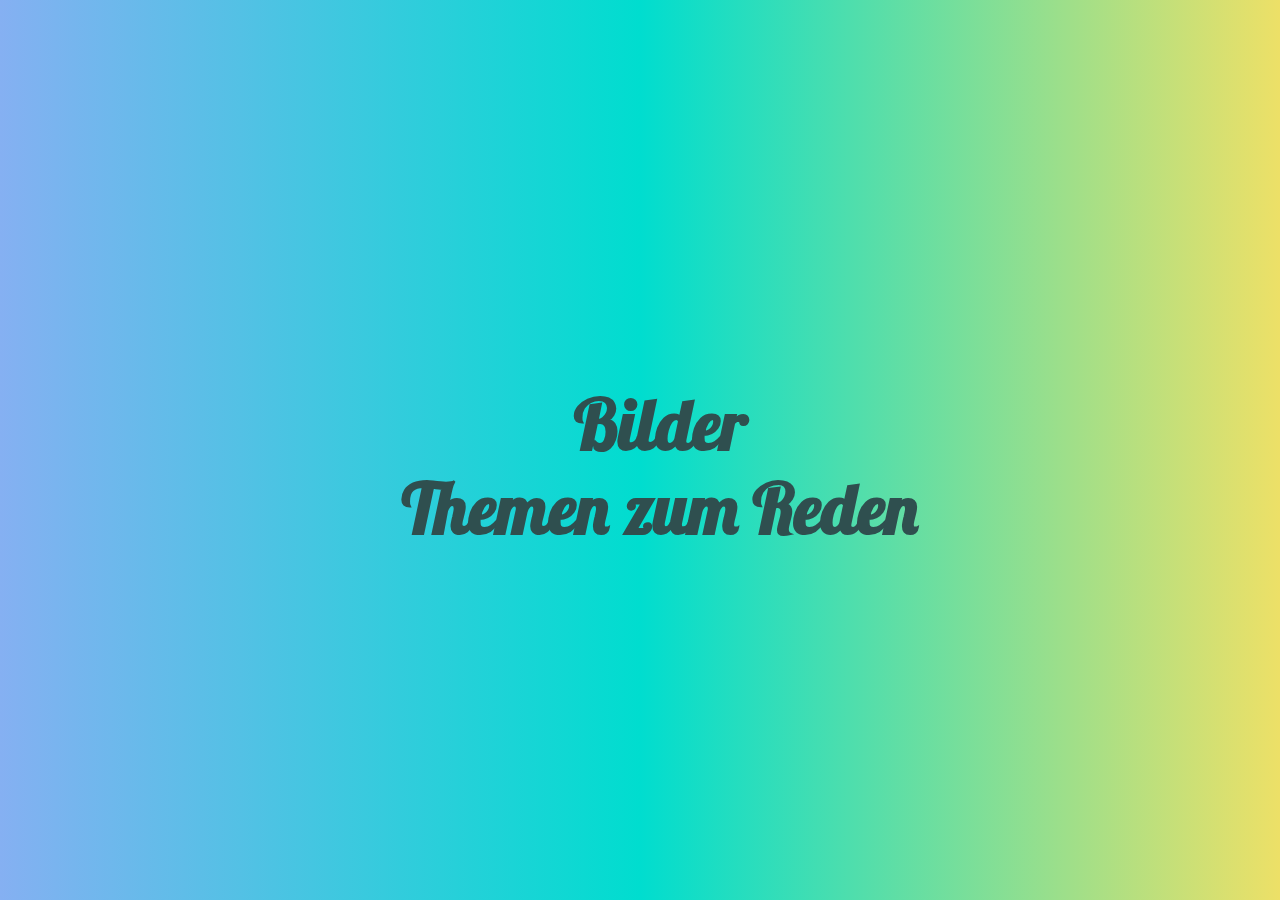
<file: index.html>
<!DOCTYPE html>
<html lang="en">
<head>
    <meta charset="UTF-8">
    <meta http-equiv="X-UA-Compatible" content="IE=edge">
    <meta name="viewport" content="width=device-width, initial-scale=1.0">
    <link rel="preconnect" href="https://fonts.googleapis.com">
    <link rel="preconnect" href="https://fonts.gstatic.com" crossorigin>
    <link href="https://fonts.googleapis.com/css2?family=Lobster&display=swap" rel="stylesheet">
    <link rel="stylesheet" href="./index.css"/>
    <title>Document</title>
</head>
<body>
    <ul class="list">
        <li class="item"><a href="./galleria.html" class="link">Bilder</a></li>
        <li class="item"><a href="./fragen.html" class="link">Themen zum Reden</a></li>
    </ul>
</body>
</html>
</file>
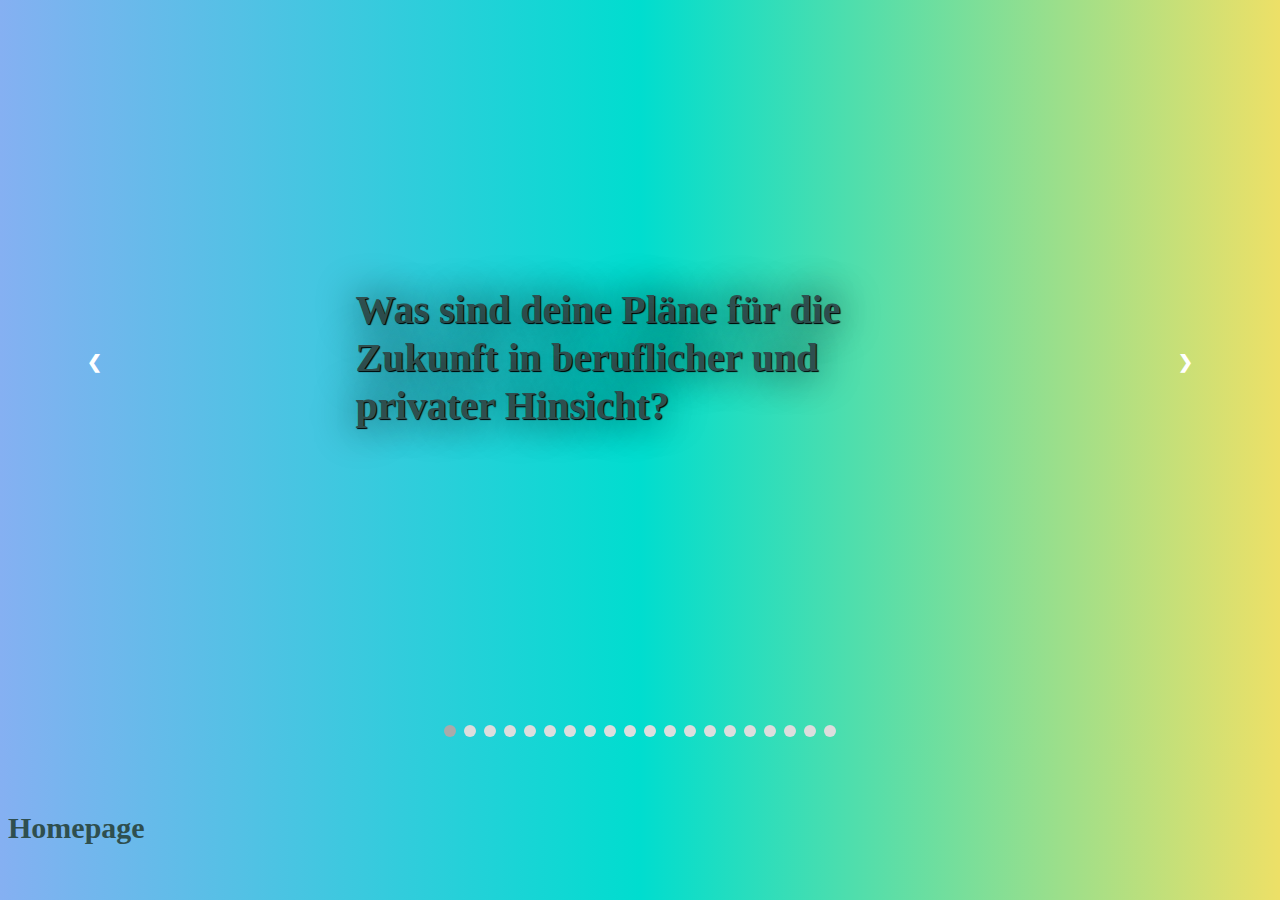
<file: fragen.html>
<!DOCTYPE html>
<html lang="en">
<head>
    <meta charset="UTF-8">
    <meta http-equiv="X-UA-Compatible" content="IE=edge">
    <meta name="viewport" content="width=device-width, initial-scale=1.0">
    <link rel="stylesheet" href="./fragen.css">
    <title>Document</title>
</head>
<body>
    <div class="slider">
        <div class="item">
            <div class="slideText">Was sind deine Pläne für die Zukunft in beruflicher und privater Hinsicht?</div>
        </div>
    
        <div class="item">
            <div class="slideText">Was steht noch auf deiner Bucket List?</div>
        </div>
    
        <div class="item">
            <div class="slideText">Wo willst du mal wohnen? Wie stellst du dir dein zukünftiges Zuhause vor?</div>
        </div>

        <div class="item">
            <div class="slideText">Was würdest du machen, wenn du eine Million Euro im Lotto gewinnen würdest?</div>
        </div>

        <div class="item">
            <div class="slideText">Glaubst du an Liebe auf den ersten Blick?(ja oder nein und warum?)</div>
        </div>

        <div class="item">
            <div class="slideText">Was ist das Dümmste, was du jemals getan hast?</div>
        </div>

        <div class="item">
            <div class="slideText">Ohne welches Essen könntest du nicht leben?(warum?)</div>
        </div>

        <div class="item">
            <div class="slideText">Welches Essen würdest du niemals essen, nicht einmal für 1 Million Euro?(warum?)</div>
        </div>

        <div class="item">
            <div class="slideText">Was ist für dich die beste Art sich zu entspannen?</div>
        </div>

        <div class="item">
            <div class="slideText">Sparst du lieber Geld oder gibst es eher schnell aus?</div>
        </div>

        <div class="item">
            <div class="slideText">Für welche Hobbys gibst du gerne Geld aus?</div>
        </div>

        <div class="item">
            <div class="slideText">Hund oder Katze?(warum?)</div>
        </div>

        <div class="item">
            <div class="slideText">Berge oder Strand?(warum?)</div>
        </div>

        <div class="item">
            <div class="slideText">Schlechterer Film, den du jemals gesehen hast?(warum?)</div>
        </div>

        <div class="item">
            <div class="slideText">Wenn du alles tun könntest, was du wolltest, was würdest du tun?(warum?)</div>
        </div>

        <div class="item">
            <div class="slideText">Wie feiert deine Familie Weihnachten/Silverster/Geburtstage?</div>
        </div>

        <div class="item">
            <div class="slideText">Welcher Beruf wäre gar nichts für dich?(warum?)</div>
        </div>

        <div class="item">
            <div class="slideText">Was machst du am liebsten in deiner Freizeit</div>
        </div>

        <div class="item">
            <div class="slideText">Was liest du gerade?</div>
        </div>

        <div class="item">
            <div class="slideText">Was für Musik hörst du?</div>
        </div>
    
        <a class="prev" onclick="minusSlide()">&#10094;</a>
        <a class="next" onclick="plusSlide()">&#10095;</a>
    </div>
    
    <div class="slider-dots">
        <span class="slider-dots_item" onclick="currentSlide(1)"></span> 
        <span class="slider-dots_item" onclick="currentSlide(2)"></span> 
        <span class="slider-dots_item" onclick="currentSlide(3)"></span> 
        <span class="slider-dots_item" onclick="currentSlide(4)"></span> 
        <span class="slider-dots_item" onclick="currentSlide(5)"></span> 
        <span class="slider-dots_item" onclick="currentSlide(6)"></span> 
        <span class="slider-dots_item" onclick="currentSlide(7)"></span> 
        <span class="slider-dots_item" onclick="currentSlide(8)"></span> 
        <span class="slider-dots_item" onclick="currentSlide(9)"></span> 
        <span class="slider-dots_item" onclick="currentSlide(10)"></span> 
        <span class="slider-dots_item" onclick="currentSlide(11)"></span> 
        <span class="slider-dots_item" onclick="currentSlide(12)"></span> 
        <span class="slider-dots_item" onclick="currentSlide(13)"></span> 
        <span class="slider-dots_item" onclick="currentSlide(14)"></span> 
        <span class="slider-dots_item" onclick="currentSlide(15)"></span> 
        <span class="slider-dots_item" onclick="currentSlide(16)"></span> 
        <span class="slider-dots_item" onclick="currentSlide(17)"></span> 
        <span class="slider-dots_item" onclick="currentSlide(18)"></span> 
        <span class="slider-dots_item" onclick="currentSlide(19)"></span> 
        <span class="slider-dots_item" onclick="currentSlide(20)"></span> 
    </div>
    <a href="./index.html">Homepage</a>
    <script src="./fragen.js"></script>
</body>
</html>
</file>
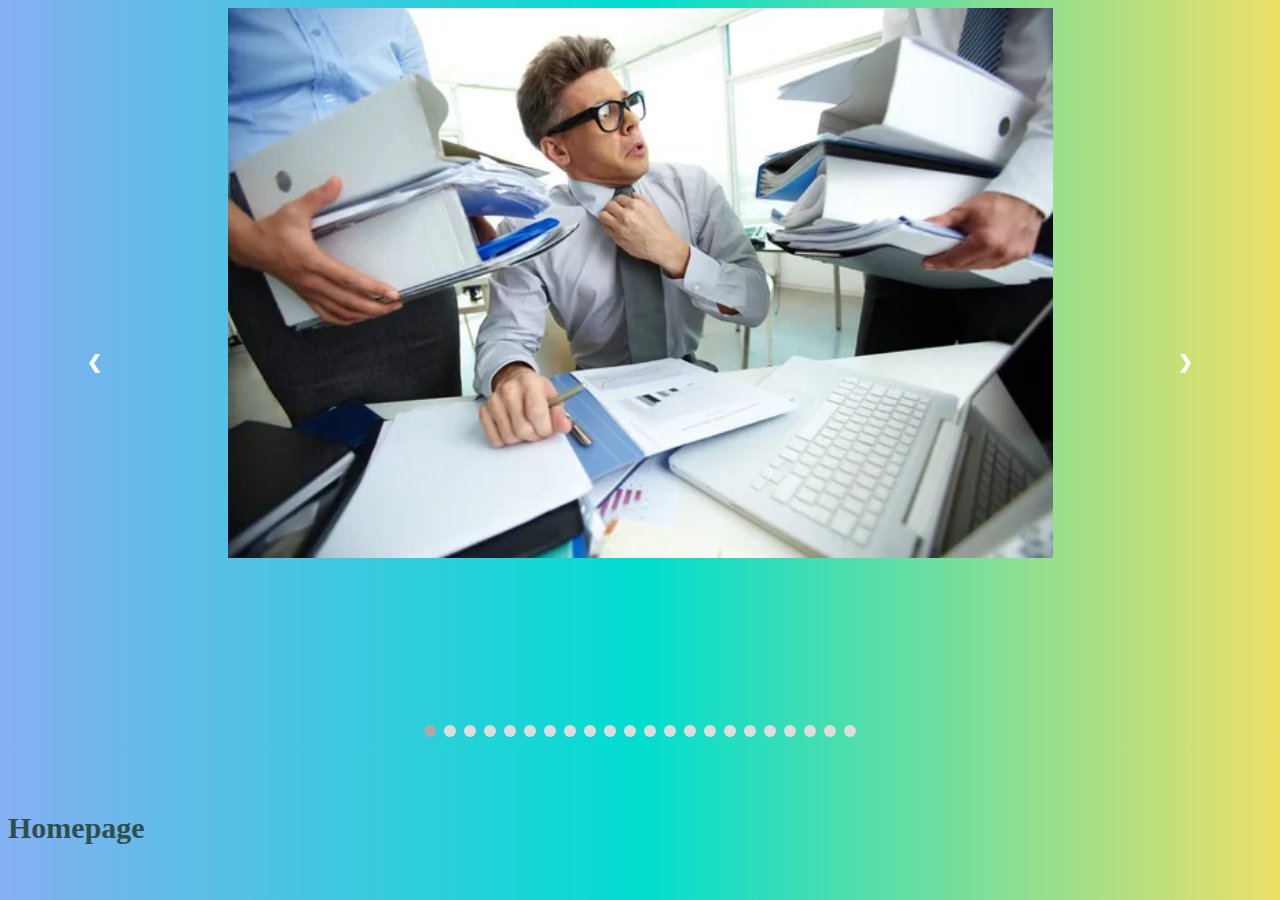
<file: galleria.html>
<!DOCTYPE html>
<html lang="en">
<head>
    <meta charset="UTF-8">
    <meta http-equiv="X-UA-Compatible" content="IE=edge">
    <meta name="viewport" content="width=device-width, initial-scale=1.0">
    <link rel="stylesheet" href="./fragen.css"/>
    <title>Document</title>
</head>
<body>
    <div class="slider">
        <div class="item">
            <img src="./images/arbeit.jpg" alt="Первый слайд">
        </div>
    
        <div class="item">
            <img src="./images/fallen.jpg" alt="Третий слайд">
        </div>

        <div class="item">
            <img src="./images/fussball.jpg" alt="Третий слайд">
        </div>

        <div class="item">
            <img src="./images/geburstag.jpg" alt="Третий слайд">
        </div>

        <div class="item">
            <img src="./images/hausarbeit.jpg" alt="Третий слайд">
        </div>

        <div class="item">
            <img src="./images/kinder.jpg" alt="Третий слайд">
        </div>

        <div class="item">
            <img src="./images/nacht.jpg" alt="Третий слайд">
        </div>

        <div class="item">
            <img src="./images/park.jpg" alt="Третий слайд">
        </div>

        <div class="item">
            <img src="./images/radfaren.jpg" alt="Третий слайд">
        </div>

        <div class="item">
            <img src="./images/summer.jpg" alt="Третий слайд">
        </div>

        <div class="item">
            <img src="./images/unok.jpg" alt="Третий слайд">
        </div>

        <div class="item">
            <img src="./images/unordnung.jpg" alt="Третий слайд">
        </div>

        <div class="item">
            <img src="./images/unterschiede.jpg" alt="Третий слайд">
        </div>

        <div class="item">
            <img src="./images/unterschiedemadchen.jpg" alt="Третий слайд">
        </div>

        <div class="item">
            <img src="./images/warend.jpg" alt="Третий слайд">
        </div>

        <div class="item">
            <img src="./images/winter.jpg" alt="Третий слайд">
        </div>

        <div class="item">
            <img src="./images/traum.jpg" alt="Третий слайд">
        </div>

        <div class="item">
            <img src="./images/madchen.jpg" alt="Третий слайд">
        </div>

        <div class="item">
            <img src="./images/obst.jpg" alt="Третий слайд">
        </div>

        <div class="item">
            <img src="./images/eintag.jpg" alt="Третий слайд">
        </div>

        <div class="item">
            <img src="./images/hund.jpg" alt="Третий слайд">
        </div>

        <div class="item">
            <img src="./images/unterschiedetier.jpg" alt="Третий слайд">
        </div>

        <a class="prev" onclick="minusSlide()">&#10094;</a>
        <a class="next" onclick="plusSlide()">&#10095;</a>
    </div>
    
    <div class="slider-dots">
        <span class="slider-dots_item" onclick="currentSlide(1)"></span> 
        <span class="slider-dots_item" onclick="currentSlide(2)"></span> 
        <span class="slider-dots_item" onclick="currentSlide(3)"></span> 
        <span class="slider-dots_item" onclick="currentSlide(4)"></span> 
        <span class="slider-dots_item" onclick="currentSlide(5)"></span> 
        <span class="slider-dots_item" onclick="currentSlide(6)"></span> 
        <span class="slider-dots_item" onclick="currentSlide(7)"></span> 
        <span class="slider-dots_item" onclick="currentSlide(8)"></span> 
        <span class="slider-dots_item" onclick="currentSlide(9)"></span> 
        <span class="slider-dots_item" onclick="currentSlide(10)"></span> 
        <span class="slider-dots_item" onclick="currentSlide(11)"></span> 
        <span class="slider-dots_item" onclick="currentSlide(12)"></span> 
        <span class="slider-dots_item" onclick="currentSlide(13)"></span> 
        <span class="slider-dots_item" onclick="currentSlide(14)"></span> 
        <span class="slider-dots_item" onclick="currentSlide(15)"></span> 
        <span class="slider-dots_item" onclick="currentSlide(16)"></span> 
        <span class="slider-dots_item" onclick="currentSlide(17)"></span> 
        <span class="slider-dots_item" onclick="currentSlide(18)"></span> 
        <span class="slider-dots_item" onclick="currentSlide(19)"></span> 
        <span class="slider-dots_item" onclick="currentSlide(20)"></span>
        <span class="slider-dots_item" onclick="currentSlide(21)"></span>
        <span class="slider-dots_item" onclick="currentSlide(22)"></span>
    </div>
    <a href="./index.html">Homepage</a>
    <script src="./fragen.js"></script>
</body>
</html>
</file>
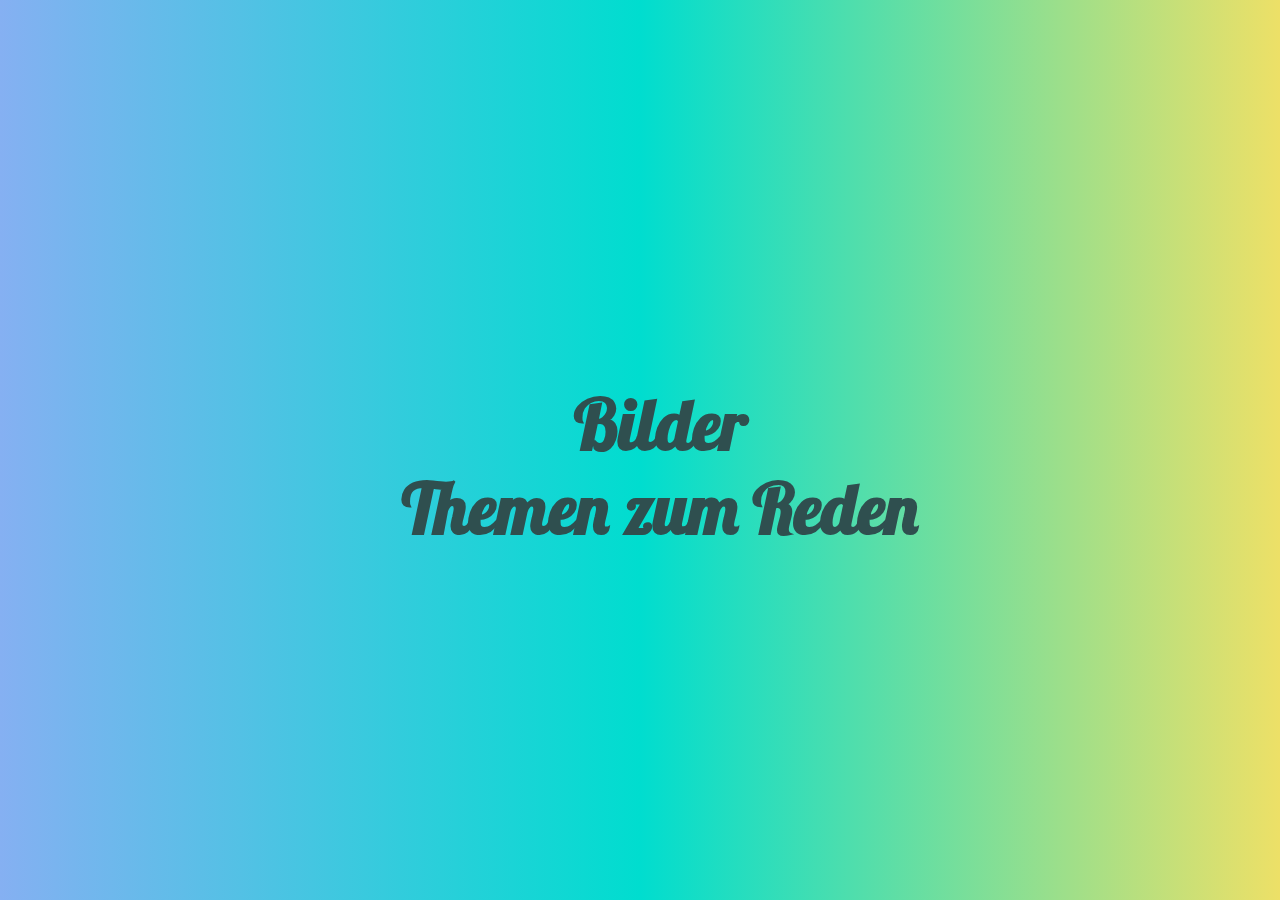
<file: main.html>
<!DOCTYPE html>
<html lang="en">
<head>
    <meta charset="UTF-8">
    <meta http-equiv="X-UA-Compatible" content="IE=edge">
    <meta name="viewport" content="width=device-width, initial-scale=1.0">
    <link rel="preconnect" href="https://fonts.googleapis.com">
    <link rel="preconnect" href="https://fonts.gstatic.com" crossorigin>
    <link href="https://fonts.googleapis.com/css2?family=Lobster&display=swap" rel="stylesheet">
    <link rel="stylesheet" href="./index.css"/>
    <title>Document</title>
</head>
<body>
    <ul class="list">
        <li class="item"><a href="./html/galleria.html" class="link">Bilder</a></li>
        <li class="item"><a href="./html/fragen.html" class="link">Themen zum Reden</a></li>
    </ul>
</body>
</html>
</file>
<file: index.css>
body {
    background: -webkit-linear-gradient(90deg,#85b0f2,#00ddcf,#ede067); 
    background: linear-gradient(90deg,#85b0f2,#00ddcf,#ede067); 
}

ul {
    list-style: none;
}

a {
    text-decoration: none;
}


.list{
    position: absolute;
    top: 50%;
    left: 50%;
    margin-right: -50%;
    transform: translate(-50%, -50%)
}

.item {
    font-family: 'Lobster', cursive;
    font-weight: 700;  
    font-size: 70px;
    line-height: 1.2;
    text-align: center;
}

.link {
    color: #2F4F4F;
}

.button__arrow {
    outline: none;
    border: 0;
    background: transparent;
}
</file>
<file: fragen.css>
/* Собственно сам слайдер */
body {
    background: -webkit-linear-gradient(90deg,#85b0f2,#00ddcf,#ede067); 
    background: linear-gradient(90deg,#85b0f2,#00ddcf,#ede067); 
}

.slider{
    max-width: 90%;
    position: relative;
    margin: auto;
    height: 700px;
    margin-bottom: 15px;
}

/* Картинка мастабируется по отношению к родительскому элементу */ 
.slider .item img {
    object-fit: contain;
    width: 100%;
    height: 550px;
    border: none !important;
    box-shadow: none !important;
}
        
/* Кнопки вперед и назад */
.slider .prev, .slider .next {
    cursor: pointer;
    position: absolute;
    top: 0;
    top: 50%;
    width: auto;
    margin-top: -22px;
    padding: 16px;
    color: white;
    font-weight: bold;
    font-size: 18px;
    transition: 0.6s ease;
    border-radius: 0 3px 3px 0;
}
.slider .next {
    right: 0;
    border-radius: 3px 0 0 3px;
}
/* При наведении на кнопки добавляем фон кнопок */
.slider .prev:hover,
.slider .next:hover {
    background-color: rgba(0, 0, 0, 0.8);
}
/* Заголовок слайда */
.slideText {
    position: absolute;
    font-family: 'Lobster', cursive;
    font-weight: 700;  
    font-size: 40px;
    line-height: 1.2;
    color: #2F4F4F;
    /* Выравнивание текста по горизонтали и по вертикали*/
    left: 50%;
    top: 50%;
    transform: translate(-50%, -50%);
    /* Тень*/
    text-shadow: 1px 1px 1px #000, 0 0 1em #000;
}
/* Кружочки */
.slider-dots {
    text-align: center;
}
.slider-dots_item{
    cursor: pointer;
    height: 12px;
    width: 12px;
    margin: 0 2px;
    background-color: #ddd;
    border-radius: 50%;
    display: inline-block;
    transition: background-color 0.6s ease;
}
.active,
.slider-dots_item:hover {
    background-color: #aaa;
}
/* Анимация слайдов */
.slider .item {
    -webkit-animation-name: fade;
    -webkit-animation-duration: 1.5s;
    animation-name: fade;
    animation-duration: 1.5s;
}
@-webkit-keyframes fade {
    from {
        opacity: .4
    }
    to {
        opacity: 1
    }
}
@keyframes fade {
    from {
        opacity: .4
    }
    to {
        opacity: 1
    }
}

a {
    text-decoration: none;
    color: #2F4F4F;
    font-family: 'Lobster', cursive;
    font-weight: 700;  
    font-size: 30px;
    line-height: 1.2;
    position: absolute;
    top: 90%
}

img {
    display: block;
    max-width: 100%;
    height: auto;
  }
</file>
